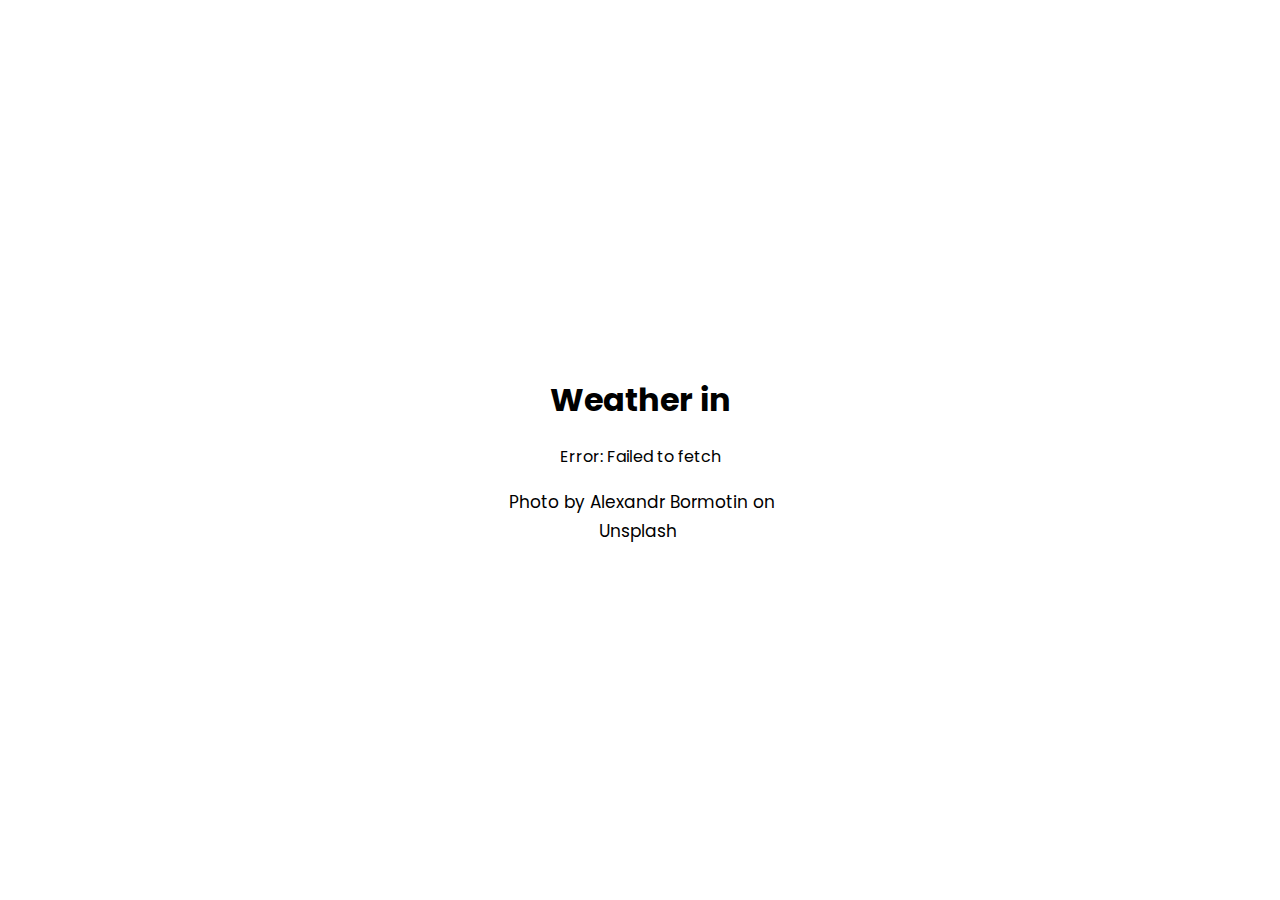
<file: index.html>
<!DOCTYPE html>
<html lang="en">
<head>
    <meta charset="UTF-8">
    <meta name="viewport" content="width=device-width, initial-scale=1.0">
    <link rel="stylesheet" href="styles.css">
    <link rel="preconnect" href="https://fonts.googleapis.com">
    <link rel="preconnect" href="https://fonts.gstatic.com" crossorigin>
    <link href="https://fonts.googleapis.com/css2?family=Poppins:wght@400;700&display=swap" rel="stylesheet">
    <link rel="stylesheet" href="https://cdnjs.cloudflare.com/ajax/libs/animate.css/4.1.1/animate.min.css"/>
    <title>Weather Somewhere</title>
</head>
<body>
    <div id="container" class="animate__animated animate__fadeIn">
    <div id="text">
    <h2 id="title">Weather in</h2>
    <div id="weatherInfo"></div>
    <h3 id="credit" class="animate__animated animate__fadeIn"></h3>
    </div>
    
</div>
    <script src="weather.js"></script>
</body>
</html>
</file>
<file: styles.css>
body {
    display: flex;
    flex-direction: column;
    justify-content: center;
    align-items: center;
    font-family: "Poppins", sans-serif;
    font-weight: 400;
    font-style: normal;
    height: 100%;
    margin: 0;
    background-attachment: fixed;
    background-repeat: no-repeat;
    
}

#text {
    margin-top: 13px;
    background: rgba(255, 255, 255, 0.7);
    padding: 13px;
    border-radius: 8px; 
    text-align: center;
    font-weight: 400;
}

#container {
    display: flex;
    flex-direction: column;
    justify-content: center;
    align-items: center;
    height: 100vh;
    margin: 0;
}

#title {
    font-size: 2em;
    margin-bottom: 20px;
    font-weight: 700;
    font-style: normal;
}

a {
    text-decoration: none;
    font-size: 25px;
    padding: 1%;
}
a:link, a:visited {
    color: #000000;
}
a:hover {
    color: #0000ff;
}

ul {
    list-style-type: none;
    padding: 0;
    margin: 0;
}

h3 {
    font-weight: normal;
}

.weather {
    font-size: 25px;
    padding: 1%;
}

#credit  a, #data-credit a{
    padding-top: 15px;
    font-weight: normal;
    font-size: 17px !important;
}
</file>
